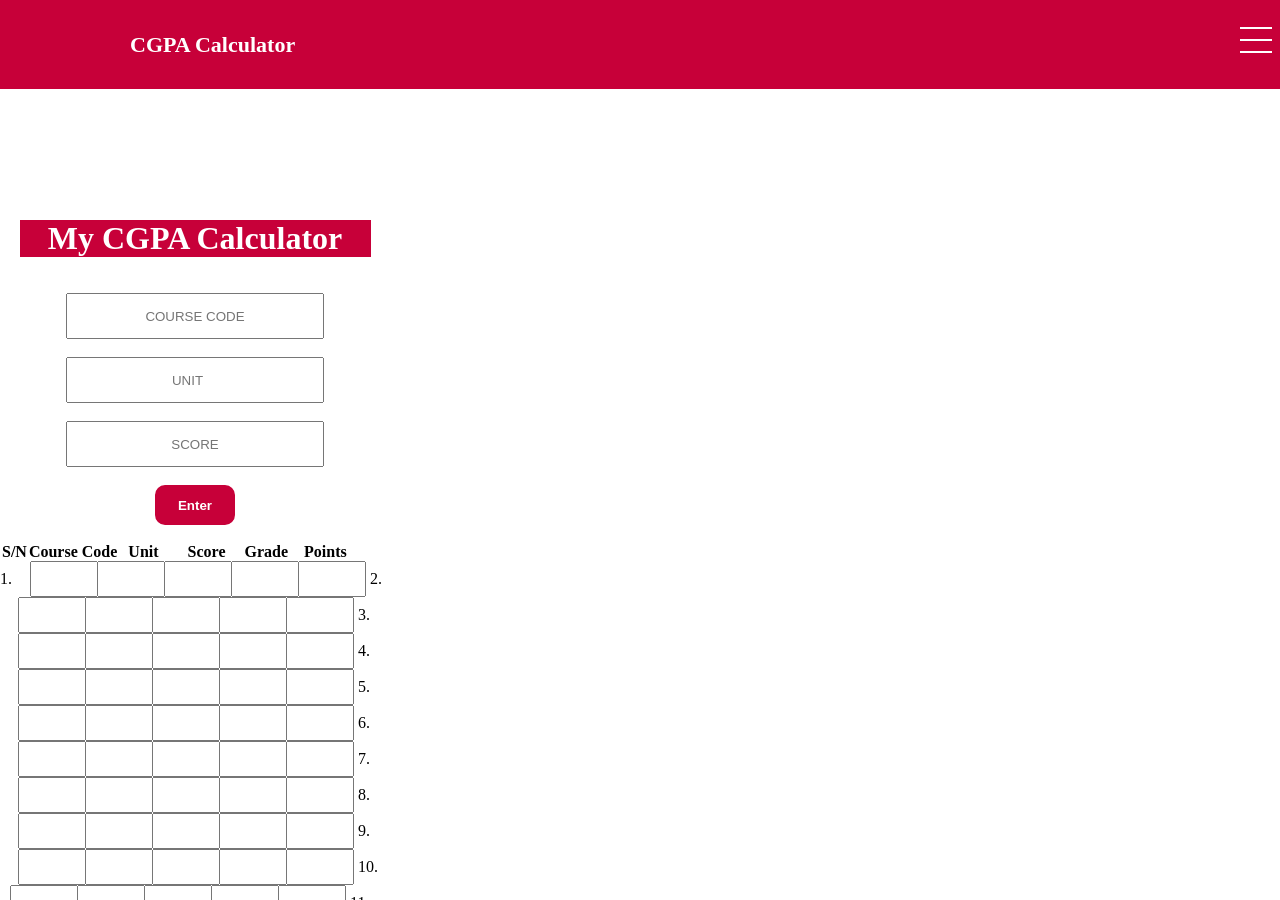
<file: index.html>
<!DOCTYPE html>
<html lang="en">
<head>
    <meta charset="UTF-8">
    <meta name="viewport" content="width=device-width, initial-scale=1.0">
    <title>Cgpa Calculator</title>
    <link href="./style.css" type="text/css" rel="stylesheet">
</head>
<body>
  <div class="all-body">

    <div id="loader" class="loader"></div>

    <div class="header">
        <p>CGPA Calculator</p>

        <div id="nav-toggle">
        <div></div>
        <div></div>
        <div></div>
    </div>
</div>

<div id="header-options" class="close-nav">
  <p id="about"><a href="#about-section">About</a></p>
  <p id="settings"><a href="#cgpa-scale">Settings</a></p>
</div>
    <form id="forms">
       <h1>My CGPA Calculator</h1>
       <br>
       <br>
       <input id="course" type="text" placeholder="Course Code">
       <br>
       <br> 
       <input id="unit"type="number" placeholder="Unit">
       <br>
       <br>
       <input id="score" type="text" placeholder="score"> 
       <br>
       <br>
       <button  id="enter-btn">Enter</button>
    </form>
    <br>
    <div class="paragraph">
  <p>S/N</p>
    <p style="margin-left: -12px;">Course Code</p>
     <p style="margin-left: -3px;">Unit</p>
     <p style="margin-left:15px;">Score</p>
     <p style="margin-left: 5px;">Grade</p>
     <p>Points</p>
  </div>
   1.<input id="course1" type="text" placeholder="" style="width:60px;height:30px;margin-left:18px;">
    <input id="unit1" type="text" placeholder="" style="width:60px;height:30px;margin-left: -5px;">
    <input id="score1" type="text" placeholder="" style="width:60px;height:30px;margin-left: -5px;">
    <input id="grade1" type="text" placeholder="" style="width:60px;height:30px;margin-left: -5px;">
    <input id="points1" type="text" placeholder="" style="width:60px;height:30px;margin-left: -5px;">
  2.<input id="course2" type="text" placeholder="" style="width:60px;height:30px;margin-left:18px">
    <input id="unit2" type="text" placeholder="" style="width:60px;height:30px;margin-left: -5px;">
    <input id="score2" type="text" placeholder="" style="width:60px;height:30px;margin-left: -5px;">
    <input id="grade2" type="text" placeholder="" style="width:60px;height:30px;margin-left: -5px;">
    <input id="points2" type="text" placeholder="" style="width:60px;height:30px;margin-left: -5px;">
  3.<input id="course3" type="text" placeholder="" style="width:60px;height:30px;margin-left:18px">
  <input id="unit3" type="text" placeholder="" style="width:60px;height:30px;margin-left: -5px;">
  <input id="score3" type="text" placeholder="" style="width:60px;height:30px;margin-left: -5px;">
  <input id="grade3" type="text" placeholder="" style="width:60px;height:30px;margin-left: -5px;">
  <input id="points3" type="text" placeholder="" style="width:60px;height:30px;margin-left: -5px;">
  4.<input id="course4" type="text" placeholder="" style="width:60px;height:30px;margin-left:18px">
    <input id="unit4" type="text" placeholder="" style="width:60px;height:30px;margin-left: -5px;">
    <input id="score4" type="text" placeholder="" style="width:60px;height:30px;margin-left: -5px;">
    <input id="grade4" type="text" placeholder="" style="width:60px;height:30px;margin-left: -5px;">
    <input id="points4" type="text" placeholder="" style="width:60px;height:30px;margin-left: -5px;">
  5.<input id="course5" type="text" placeholder="" style="width:60px;height:30px;margin-left:18px">
    <input id="unit5" type="text" placeholder="" style="width:60px;height:30px;margin-left: -5px;">
    <input id="score5" type="text" placeholder="" style="width:60px;height:30px;margin-left: -5px;">
    <input id="grade5" type="text" placeholder="" style="width:60px;height:30px;margin-left: -5px;">
    <input id="points5" type="text" placeholder="" style="width:60px;height:30px;margin-left: -5px;"> 
  6.<input id="course6" type="text" placeholder="" style="width:60px;height:30px;margin-left:18px">
    <input id="unit6" type="text" placeholder="" style="width:60px;height:30px;margin-left: -5px;">
    <input id="score6" type="text" placeholder="" style="width:60px;height:30px;margin-left: -5px;">
    <input id="grade6" type="text" placeholder="" style="width:60px;height:30px;margin-left: -5px;">
    <input id="points6" type="text" placeholder="" style="width:60px;height:30px;margin-left: -5px;"> 
  7.<input id="course7" type="text" placeholder="" style="width:60px;height:30px;margin-left:18px">
    <input id="unit7" type="text" placeholder="" style="width:60px;height:30px;margin-left: -5px;">
    <input id="score7" type="text" placeholder="" style="width:60px;height:30px;margin-left: -5px;">
    <input id="grade7" type="text" placeholder="" style="width:60px;height:30px;margin-left: -5px;">
    <input id="points7" type="text" placeholder="" style="width:60px;height:30px;margin-left: -5px;"> 
  8.<input id="course8" type="text" placeholder="" style="width:60px;height:30px;margin-left:18px">
    <input id="unit8" type="text" placeholder="" style="width:60px;height:30px;margin-left: -5px;">
    <input id="score8" type="text" placeholder="" style="width:60px;height:30px;margin-left: -5px;">
    <input id="grade8" type="text" placeholder="" style="width:60px;height:30px;margin-left: -5px;">
    <input id="points8" type="text" placeholder="" style="width:60px;height:30px;margin-left: -5px;"> 
  9.<input id="course9" type="text" placeholder="" style="width:60px;height:30px;margin-left:18px">
    <input id="unit9" type="text" placeholder="" style="width:60px;height:30px;margin-left: -5px;">
    <input id="score9" type="text" placeholder="" style="width:60px;height:30px;margin-left: -5px;">
    <input id="grade9" type="text" placeholder="" style="width:60px;height:30px;margin-left: -5px;">
    <input id="points9" type="text" placeholder="" style="width:60px;height:30px;margin-left: -5px;">   
 10.<input id="course10" type="text" placeholder="" style="width:60px;height:30px;margin-left:10px">
    <input id="unit10" type="text" placeholder="" style="width:60px;height:30px;margin-left: -5px;">
    <input id="score10" type="text" placeholder="" style="width:60px;height:30px;margin-left: -5px;">
    <input id="grade10" type="text" placeholder="" style="width:60px;height:30px;margin-left: -5px;">
    <input id="points10" type="text" placeholder="" style="width:60px;height:30px;margin-left: -5px;">   
 11.<input id="course11" type="text" placeholder="" style="width:60px;height:30px;margin-left:10px">
    <input id="unit11" type="text" placeholder="" style="width:60px;height:30px;margin-left: -5px;">
    <input id="score11" type="text" placeholder="" style="width:60px;height:30px;margin-left: -5px;">
    <input id="grade11" type="text" placeholder="" style="width:60px;height:30px;margin-left: -5px;">
    <input id="points11" type="text" placeholder="" style="width:60px;height:30px;margin-left: -5px;">
 12.<input id="course12" type="text" placeholder="" style="width:60px;height:30px;margin-left:10px">
    <input id="unit12" type="text" placeholder="" style="width:60px;height:30px;margin-left: -5px;">
    <input id="score12" type="text" placeholder="" style="width:60px;height:30px;margin-left: -5px;">
    <input id="grade12" type="text" placeholder="" style="width:60px;height:30px;margin-left: -5px;">
    <input id="points12" type="text" placeholder="" style="width:60px;height:30px;margin-left: -5px;">
 13.<input id="course13" type="text" placeholder="" style="width:60px;height:30px;margin-left:10px">
    <input id="unit13" type="text" placeholder="" style="width:60px;height:30px;margin-left: -5px;">
    <input id="score13" type="text" placeholder="" style="width:60px;height:30px;margin-left: -5px;">
    <input id="grade13" type="text" placeholder="" style="width:60px;height:30px;margin-left: -5px;">
    <input id="points13" type="text" placeholder="" style="width:60px;height:30px;margin-left: -5px;">  
 14.<input id="course14" type="text" placeholder="" style="width:60px;height:30px;margin-left:10px">
    <input id="unit14" type="text" placeholder="" style="width:60px;height:30px;margin-left: -5px;">
    <input id="score14" type="text" placeholder="" style="width:60px;height:30px;margin-left: -5px;">
    <input id="grade14" type="text" placeholder="" style="width:60px;height:30px;margin-left: -5px;">
    <input id="points14" type="text" placeholder="" style="width:60px;height:30px;margin-left: -5px;">
 15.<input id="course15" type="text" placeholder="" style="width:60px;height:30px;margin-left:10px">
    <input id="unit15" type="text" placeholder="" style="width:60px;height:30px;margin-left: -5px;">
    <input id="score15" type="text" placeholder="" style="width:60px;height:30px;margin-left: -5px;">
    <input id="grade15" type="text" placeholder="" style="width:60px;height:30px;margin-left: -5px;">
    <input id="points15" type="text" placeholder="" style="width:60px;height:30px;margin-left: -5px;">   
    <br>
   
    <button style="margin: 0 30px;margin-top: 10px;">Calculate CGPA</button> 
    <input id="calculate" type="text" placeholder="" style="height:30px;margin-top: 10px;">
<div id="about-section">
  <p>This CGPA Calculator is built on 5.0 CGPA Scale.</p>
</div>    
    <script src="./cgpcalculator.js"></script>
      <footer>
        			<p style="text-align: center;color:white;">Copyright &copy;<script>document.write(new Date().getFullYear());</script> Favour Dgreat CGPA Calculator</p>

      </footer>
</body>
</html>
</file>
<file: style.css>
body{
    margin:0;
}

.all-body{
  overflow-y: auto;
  width: 390px;
  height: 100vh;
}
.header{
    width: 100%;
    position: fixed;
    top: 0;
    margin: 0px;
    height: 85px;
    display: flex;
    justify-content: space-between;
    background-color:#C70039;
    z-index: 5;
    align-items: center;
    border:solid 2px #C70039;
}
.header p{
    margin-left: 10%;
    color:white;
    font-size: 22px;
    font-weight:bold;
}
#nav-toggle{
    margin-right: 10px;
    cursor: pointer;
}
#nav-toggle div{
    width: 30px;
    border: 1px solid white;
    margin-bottom: 10px;
}
#header-options{
    position: fixed;
    top: 75px;
    background: #C70039;
    width: 100%;
    z-index: 3;
    font-size: 20px;
    animation-fill-mode: forwards;
}
#header-options p{
    color: white;
    font-weight: normal;
    margin-left: 10%;
    cursor: pointer;
}
.open-nav{
    animation-duration: 500ms;
    animation-name:openNav;
}
@keyframes openNav{
    0%{
        transform:translateY(-100%);
    }
    100%{
        transform:translateY(0);
    }
}
.close-nav{
    animation-duration: 500ms;
    animation-name: closeNav;
}
@keyframes closeNav{
    0%{
        transform:translateY(0)
    }
    100%{
        transform: translateY(-100%);
    }
}
        
form {
  width: 90%;
  text-align: center;
  margin: 70px auto 0;
}

form h1{
    text-align: center;
    background-color: #C70039;
    color: white;
    margin: 0px;
}
form input{
    margin: 0 25px;
    width: 250px;
    height:40px;
    text-align: center;
    text-transform: uppercase;
}
button {
  width: 80px;
  color: white;
  height: 40px;
  background-color: #C70039;
  border: 2px solid #C70039;
  font-weight: bold;
  border-radius: 10px;
}
.paragraph p{
  display: inline-block;
  margin: 0 10px;
  margin-left: 2px;
  font-weight: bold;
}
a{
    text-decoration: none;
    color: inherit;
}
.loader {
  color: #C70039;
  font-size: 20px;
  margin: 100px auto;
  width: 1em;
  height: 1em;
  border-radius: 50%;
  position: relative;
  text-indent: -9999em;
  -webkit-animation: load4 1.3s infinite linear;
  animation: load4 1.3s infinite linear;
  -webkit-transform: translateZ(0);
  -ms-transform: translateZ(0);
  transform: translateZ(0);
}
@-webkit-keyframes load4 {
  0%,
  100% {
    box-shadow: 0 -3em 0 0.2em, 2em -2em 0 0em, 3em 0 0 -1em, 2em 2em 0 -1em, 0 3em 0 -1em, -2em 2em 0 -1em, -3em 0 0 -1em, -2em -2em 0 0;
  }
  12.5% {
    box-shadow: 0 -3em 0 0, 2em -2em 0 0.2em, 3em 0 0 0, 2em 2em 0 -1em, 0 3em 0 -1em, -2em 2em 0 -1em, -3em 0 0 -1em, -2em -2em 0 -1em;
  }
  25% {
    box-shadow: 0 -3em 0 -0.5em, 2em -2em 0 0, 3em 0 0 0.2em, 2em 2em 0 0, 0 3em 0 -1em, -2em 2em 0 -1em, -3em 0 0 -1em, -2em -2em 0 -1em;
  }
  37.5% {
    box-shadow: 0 -3em 0 -1em, 2em -2em 0 -1em, 3em 0em 0 0, 2em 2em 0 0.2em, 0 3em 0 0em, -2em 2em 0 -1em, -3em 0em 0 -1em, -2em -2em 0 -1em;
  }
  50% {
    box-shadow: 0 -3em 0 -1em, 2em -2em 0 -1em, 3em 0 0 -1em, 2em 2em 0 0em, 0 3em 0 0.2em, -2em 2em 0 0, -3em 0em 0 -1em, -2em -2em 0 -1em;
  }
  62.5% {
    box-shadow: 0 -3em 0 -1em, 2em -2em 0 -1em, 3em 0 0 -1em, 2em 2em 0 -1em, 0 3em 0 0, -2em 2em 0 0.2em, -3em 0 0 0, -2em -2em 0 -1em;
  }
  75% {
    box-shadow: 0em -3em 0 -1em, 2em -2em 0 -1em, 3em 0em 0 -1em, 2em 2em 0 -1em, 0 3em 0 -1em, -2em 2em 0 0, -3em 0em 0 0.2em, -2em -2em 0 0;
  }
  87.5% {
    box-shadow: 0em -3em 0 0, 2em -2em 0 -1em, 3em 0 0 -1em, 2em 2em 0 -1em, 0 3em 0 -1em, -2em 2em 0 0, -3em 0em 0 0, -2em -2em 0 0.2em;
  }
}
@keyframes load4 {
  0%,
  100% {
    box-shadow: 0 -3em 0 0.2em, 2em -2em 0 0em, 3em 0 0 -1em, 2em 2em 0 -1em, 0 3em 0 -1em, -2em 2em 0 -1em, -3em 0 0 -1em, -2em -2em 0 0;
  }
  12.5% {
    box-shadow: 0 -3em 0 0, 2em -2em 0 0.2em, 3em 0 0 0, 2em 2em 0 -1em, 0 3em 0 -1em, -2em 2em 0 -1em, -3em 0 0 -1em, -2em -2em 0 -1em;
  }
  25% {
    box-shadow: 0 -3em 0 -0.5em, 2em -2em 0 0, 3em 0 0 0.2em, 2em 2em 0 0, 0 3em 0 -1em, -2em 2em 0 -1em, -3em 0 0 -1em, -2em -2em 0 -1em;
  }
  37.5% {
    box-shadow: 0 -3em 0 -1em, 2em -2em 0 -1em, 3em 0em 0 0, 2em 2em 0 0.2em, 0 3em 0 0em, -2em 2em 0 -1em, -3em 0em 0 -1em, -2em -2em 0 -1em;
  }
  50% {
    box-shadow: 0 -3em 0 -1em, 2em -2em 0 -1em, 3em 0 0 -1em, 2em 2em 0 0em, 0 3em 0 0.2em, -2em 2em 0 0, -3em 0em 0 -1em, -2em -2em 0 -1em;
  }
  62.5% {
    box-shadow: 0 -3em 0 -1em, 2em -2em 0 -1em, 3em 0 0 -1em, 2em 2em 0 -1em, 0 3em 0 0, -2em 2em 0 0.2em, -3em 0 0 0, -2em -2em 0 -1em;
  }
  75% {
    box-shadow: 0em -3em 0 -1em, 2em -2em 0 -1em, 3em 0em 0 -1em, 2em 2em 0 -1em, 0 3em 0 -1em, -2em 2em 0 0, -3em 0em 0 0.2em, -2em -2em 0 0;
  }
  87.5% {
    box-shadow: 0em -3em 0 0, 2em -2em 0 -1em, 3em 0 0 -1em, 2em 2em 0 -1em, 0 3em 0 -1em, -2em 2em 0 0, -3em 0em 0 0, -2em -2em 0 0.2em;
  }
}
</file>
